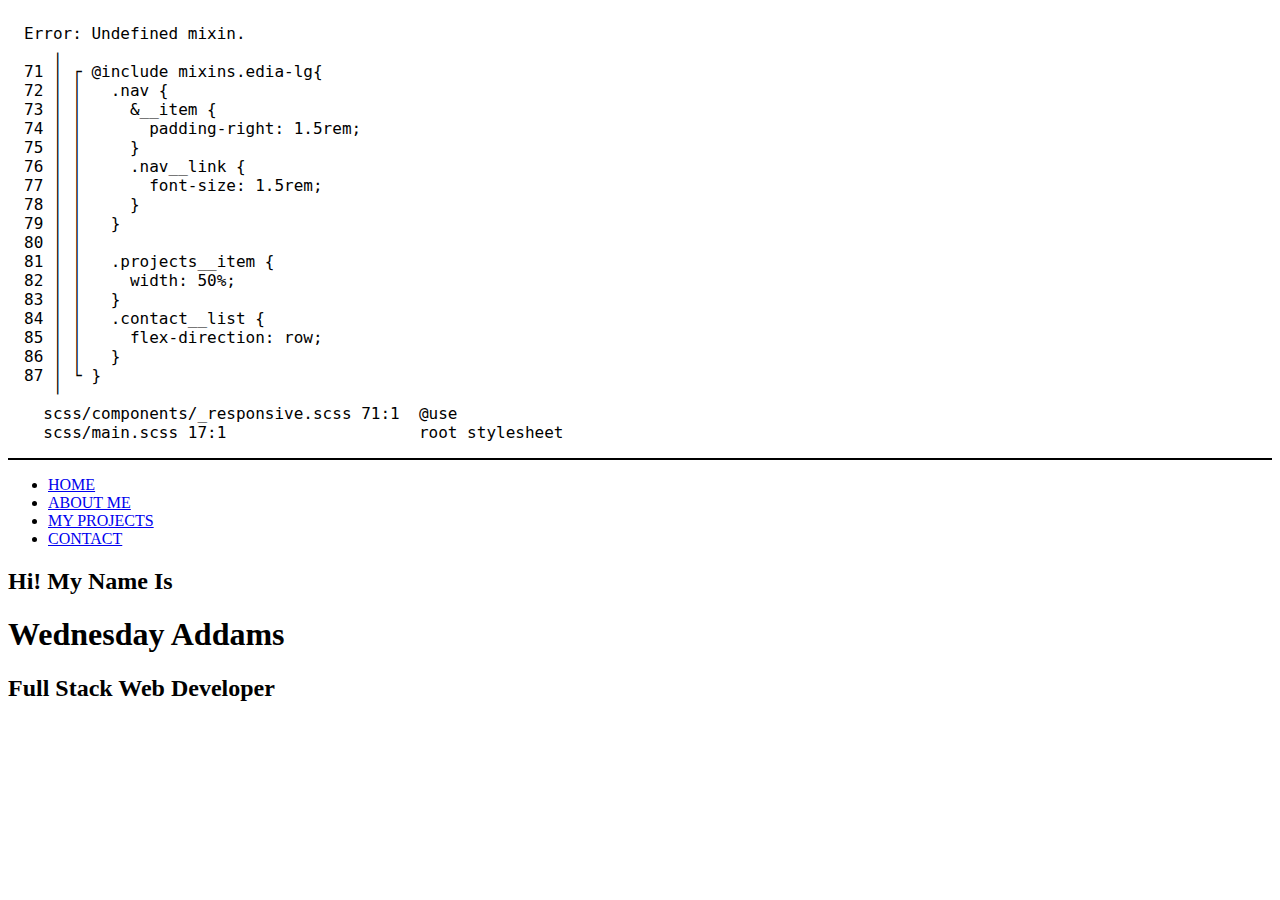
<file: Frontend/Sass Project/index.html>
<!DOCTYPE html>
<html lang="en">
  <head>
    <meta charset="UTF-8" />
    <meta name="viewport" content="width=device-width, initial-scale=1.0" />
    <link rel="stylesheet" href="./Css/main.css" />
    <title>Sass Project</title>
  </head>
  <body>
    <div class="home-bgImg-container">
      <nav class="nav">
        <ul class="nav__list">
          <li class="nav__item">
            <a href="index.html" class="nav__link nav__link--active">HOME</a>
          </li>
          <li class="nav__item">
            <a href="about.html" class="nav__link">ABOUT ME</a>
          </li>
          <li class="nav__item">
            <a href="projects.html" class="nav__link">MY PROJECTS</a>
          </li>
          <li class="nav__item">
            <a href="contact.html" class="nav__link">CONTACT</a>
          </li>
        </ul>
      </nav>

      <!-- HOME MAIN -->
      <main class="home">
        <h2>Hi! My Name Is</h2>
        <h1 class="home__name">
          Wednesday <span class="home__name--last">Addams</span>
        </h1>
        <h2>Full Stack Web Developer</h2>
      </main>
    </div>
  </body>
</html>
</file>
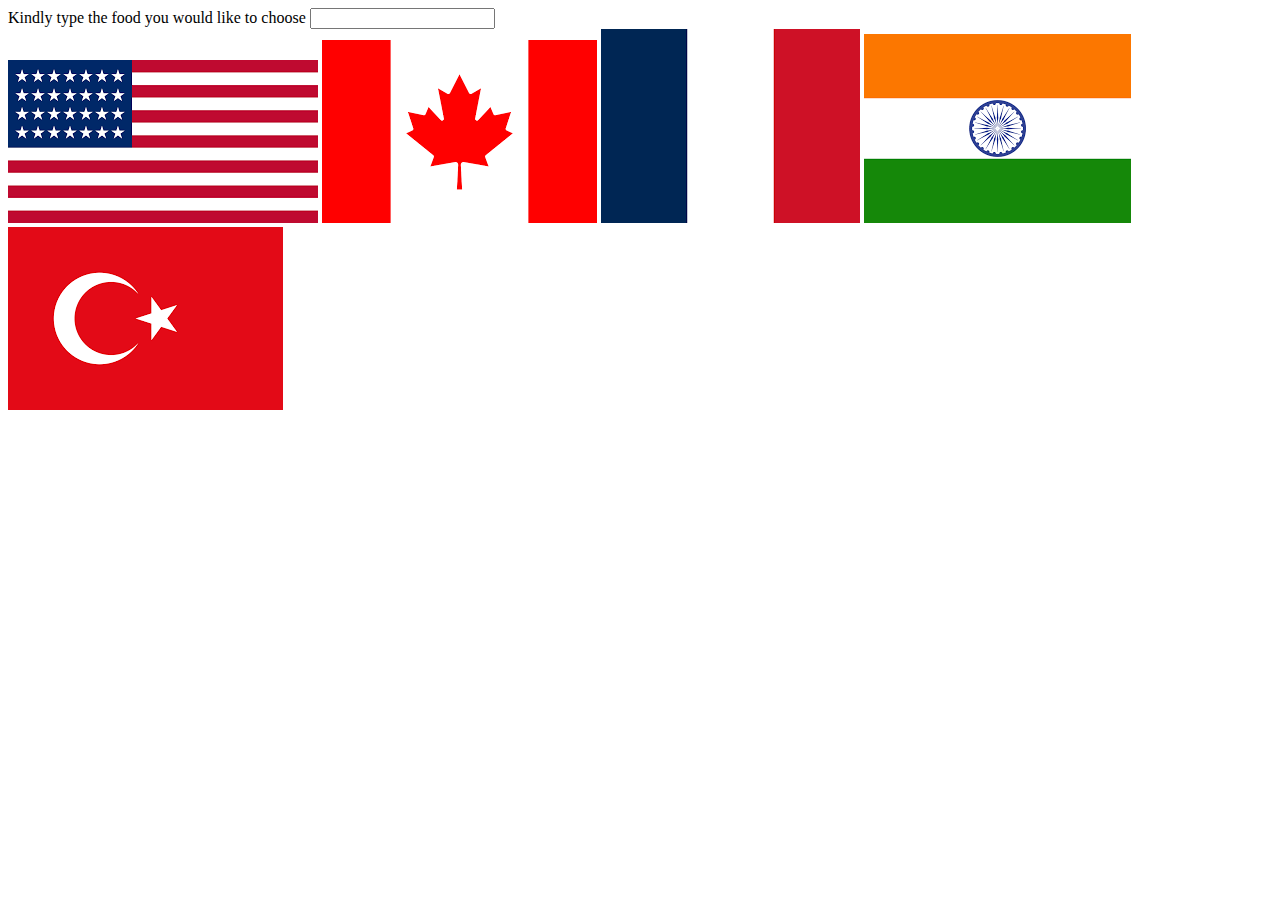
<file: Frontend/Javascript/Js-AsyncProject/index.html>
<!DOCTYPE html>
<html lang="en">
  <head>
    <meta charset="UTF-8" />
    <meta name="viewport" content="width=device-width, initial-scale=1.0" />
    <title>Document</title>
    <link
      href="https://cdn.jsdelivr.net/npm/bootstrap@5.1.3/dist/css/bootstrap.min.css"
      rel="stylesheet"
      integrity="sha384-1BmE4kWBq78iYhFldvKuhfTAU6auU8tT94WrHftjDbrCEXSU1oBoqyl2QvZ6jIW3"
      crossorigin="anonymous"
    />
  </head>
  <body>

    <div class="text-center pt-5">

      <label class="text-danger h3" for="Search">Kindly type the food you would like to choose</label>
      <input class="form-control m-3 border border-danger" id="Search" type="text">

  </div>


    <div class="container">
      <div class="row food">
        
      </div>
    </div>

    <div class="d-flex justify-content-center flex-wrap">
      <img id="American" src="./images/abd.png" alt="" />
      <img id="Canadian" src="./images/canada.png" alt="" />
      <img id="French" src="./images/fransa.png" alt="" />
      <img id="Indian" src="./images/india.png" alt="" />
      <img id="Turkish" src="./images/tr.png" alt="" />
    </div>
   
    <script src="./AsyncProject.js"></script>
  </body>
</html>
</file>
<file: Frontend/Sass Project/Css/main.css>
/* Error: Undefined mixin.
 *    ,
 * 71 | / @include mixins.edia-lg{
 * 72 | |   .nav {
 * 73 | |     &__item {
 * 74 | |       padding-right: 1.5rem;
 * 75 | |     }
 * 76 | |     .nav__link {
 * 77 | |       font-size: 1.5rem;
 * 78 | |     }
 * 79 | |   }
 * 80 | | 
 * 81 | |   .projects__item {
 * 82 | |     width: 50%;
 * 83 | |   }
 * 84 | |   .contact__list {
 * 85 | |     flex-direction: row;
 * 86 | |   }
 * 87 | \ }
 *    '
 *   scss/components/_responsive.scss 71:1  @use
 *   scss/main.scss 17:1                    root stylesheet */

body::before {
  font-family: "Source Code Pro", "SF Mono", Monaco, Inconsolata, "Fira Mono",
      "Droid Sans Mono", monospace, monospace;
  white-space: pre;
  display: block;
  padding: 1em;
  margin-bottom: 1em;
  border-bottom: 2px solid black;
  content: "Error: Undefined mixin.\a    \2577 \a 71 \2502  \250c  @include mixins.edia-lg{\a 72 \2502  \2502    .nav {\a 73 \2502  \2502      &__item {\a 74 \2502  \2502        padding-right: 1.5rem;\a 75 \2502  \2502      }\a 76 \2502  \2502      .nav__link {\a 77 \2502  \2502        font-size: 1.5rem;\a 78 \2502  \2502      }\a 79 \2502  \2502    }\a 80 \2502  \2502  \a 81 \2502  \2502    .projects__item {\a 82 \2502  \2502      width: 50%;\a 83 \2502  \2502    }\a 84 \2502  \2502    .contact__list {\a 85 \2502  \2502      flex-direction: row;\a 86 \2502  \2502    }\a 87 \2502  \2514  }\a    \2575 \a   scss/components/_responsive.scss 71:1  @use\a   scss/main.scss 17:1                    root stylesheet";
}
</file>
